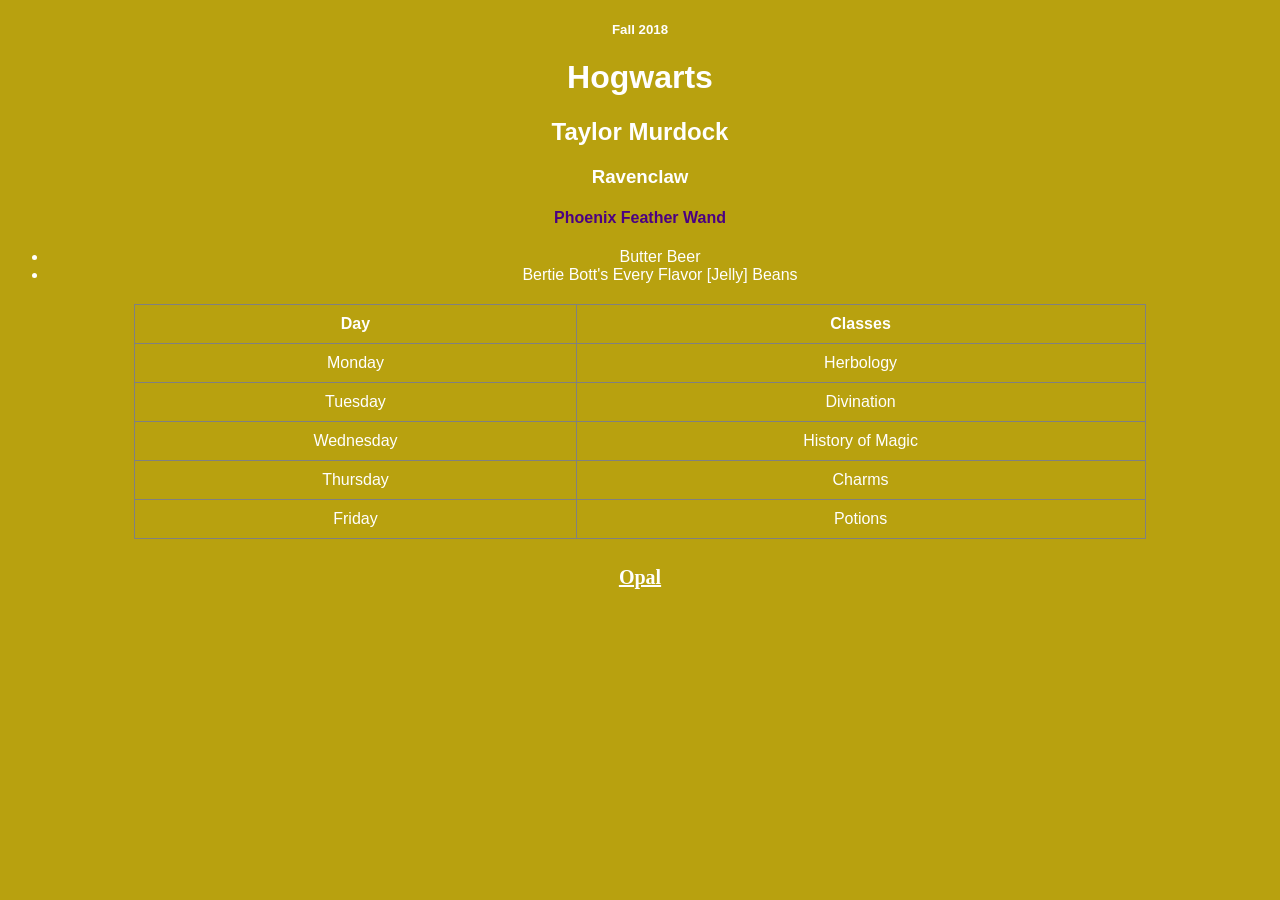
<file: hogwarts/index.html>
<!DOCTYPE html>
<html lang="en">

<head>
  <meta charset="UTF-8" />
  <meta http-equiv="X-UA-Compatible" content="IE=edge" />
  <meta name="viewport" content="width=device-width, initial-scale=1.0" />
  <title>Hogwarts</title>
  <script src="https://code.jquery.com/jquery-3.6.0.min.js"></script>
  <script src="./app.js" defer></script>
  <link rel="stylesheet" href="./main.css" />
</head>

<body>
  <div id="container">
    <!-- these are inside of the container -->
    <!-- <h2>Taylor Murdock</h2>
      <h3>Ravenclaw</h3>
      <h4 class="pet toad">Opal</h4>
      <h4>Your Wand</h4> -->
  </div>
</body>

</html>
</file>
<file: hogwarts/main.css>
/* Sets the background color, text alignment, font family, and text color for the body */
body {
  background-color: hsl(52, 85%, 39%);
  text-align: center; /* Centers the text within the body */
  font-family: Arial, sans-serif; /* Sets the font family for the text */
  color: white; /* Sets the text color to white */
}

/* Applies fantasy font family, font size, and underline style to elements with the class "pet" */
.pet {
  font-family: fantasy; /* Sets the font family to a fantasy style */
  font-size: 20px; /* Sets the font size to 20 pixels */
  text-decoration: underline; /* Underlines the text */
}

/* Reduces the opacity of elements with the class "secret" to 0.7 (partially transparent) */
.secret {
  opacity: 0.7; /* Sets the opacity to 0.7 */
}

/* Adds padding, background color, and removes the default list style to unordered lists with attribute "storage" set to "trunk" */
ul[storage="trunk"] {
  list-style: none; /* Removes the default list style */
  padding: 10px; /* Adds 10 pixels of padding around the unordered list */
  background-color: rgba(255, 255, 255, 0.3);
}

/* Adds border, collapses cell borders, sets width and center alignment for tables */
table {
  border: 1px solid gray; /* Adds a 1-pixel gray border around the table */
  border-collapse: collapse; /* Collapses the cell borders to create a seamless appearance */
  width: 80%; /* Sets the table width to 80% of its container */
  margin: 20px auto; /* Centers the table horizontally by setting left and right margins to auto */
}

/* Adds border, padding, and center alignment for table header and data cells */
th,
td {
  border: 1px solid gray; /* Adds a 1-pixel gray border around the table cells */
  padding: 10px; /* Adds 10 pixels of padding within the cells */
  text-align: center; /* Centers the content within the cells */
}

/* Applies chartreuse color and bold font weight to elements with the class "cabbage" */
.cabbage {
  color: chartreuse; /* Sets the text color to chartreuse */
  font-weight: bold; /* Sets the font weight to bold */
}
</file>
